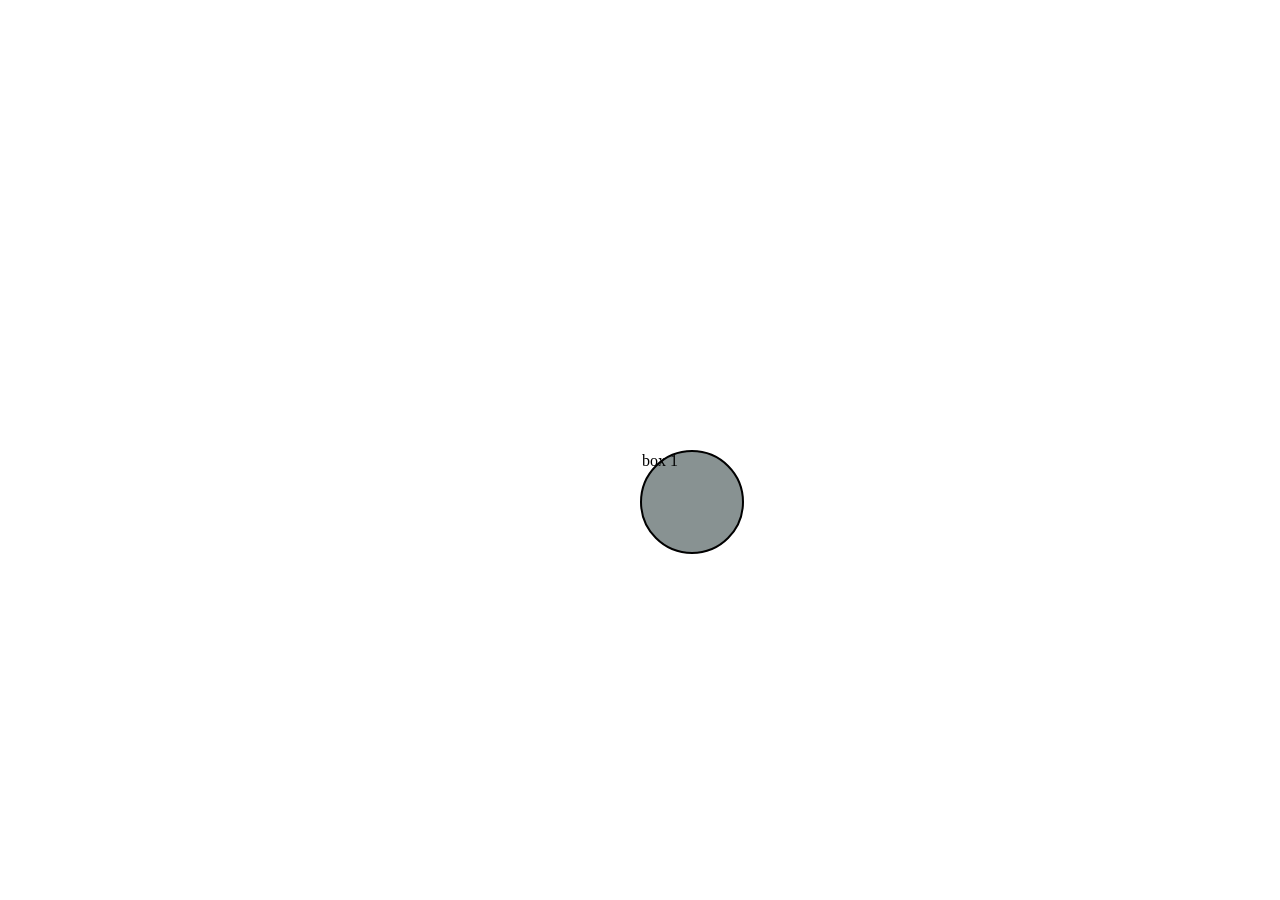
<file: CSS/Animation/index.html>
<!DOCTYPE html>
<html lang="en">
<head>
    <meta charset="UTF-8">
    <meta name="viewport" content="width=device-width, initial-scale=1.0">
    <title>CSS Level 3</title>
    <link rel="stylesheet" href="style.css">
</head>
<body>
    <div id="box1">
        box 1
    </div>
    
</body>
</html>
</file>
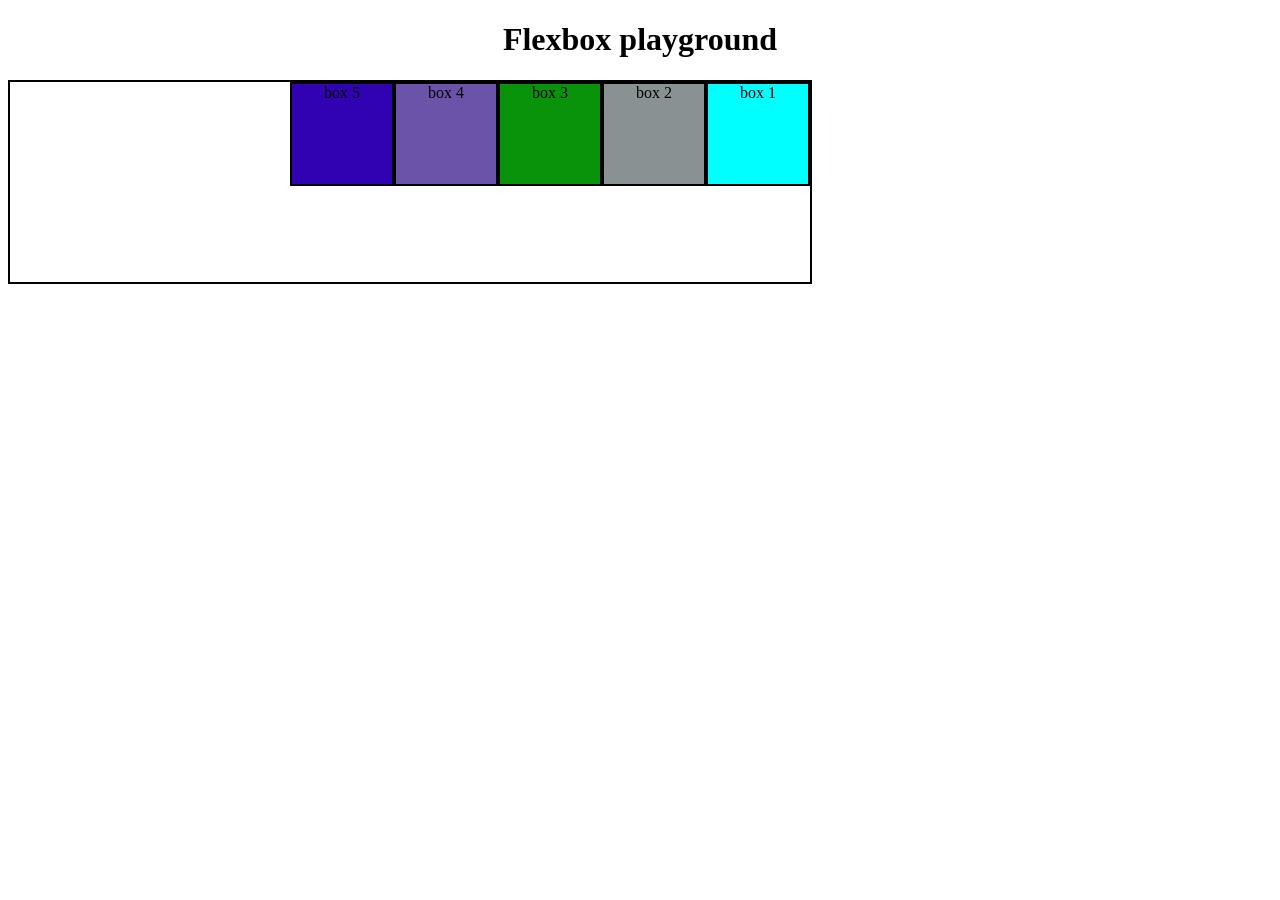
<file: CSS/flexbox/index.html>
<!DOCTYPE html>
<html lang="en">
<head>
    <meta charset="UTF-8">
    <meta name="viewport" content="width=device-width, initial-scale=1.0">
    <title>Document</title>
    <link rel="stylesheet" href="style.css">
</head>
<body>

    <h1>Flexbox playground</h1>
    <div id="container">
        <div id="box1">box 1</div>
        <div id="box2">box 2</div>
        <div id="box3">box 3</div>
        <div id="box4">box 4</div>
        <div id="box5">box 5</div>
    </div>
    
</body>
</html>
</file>
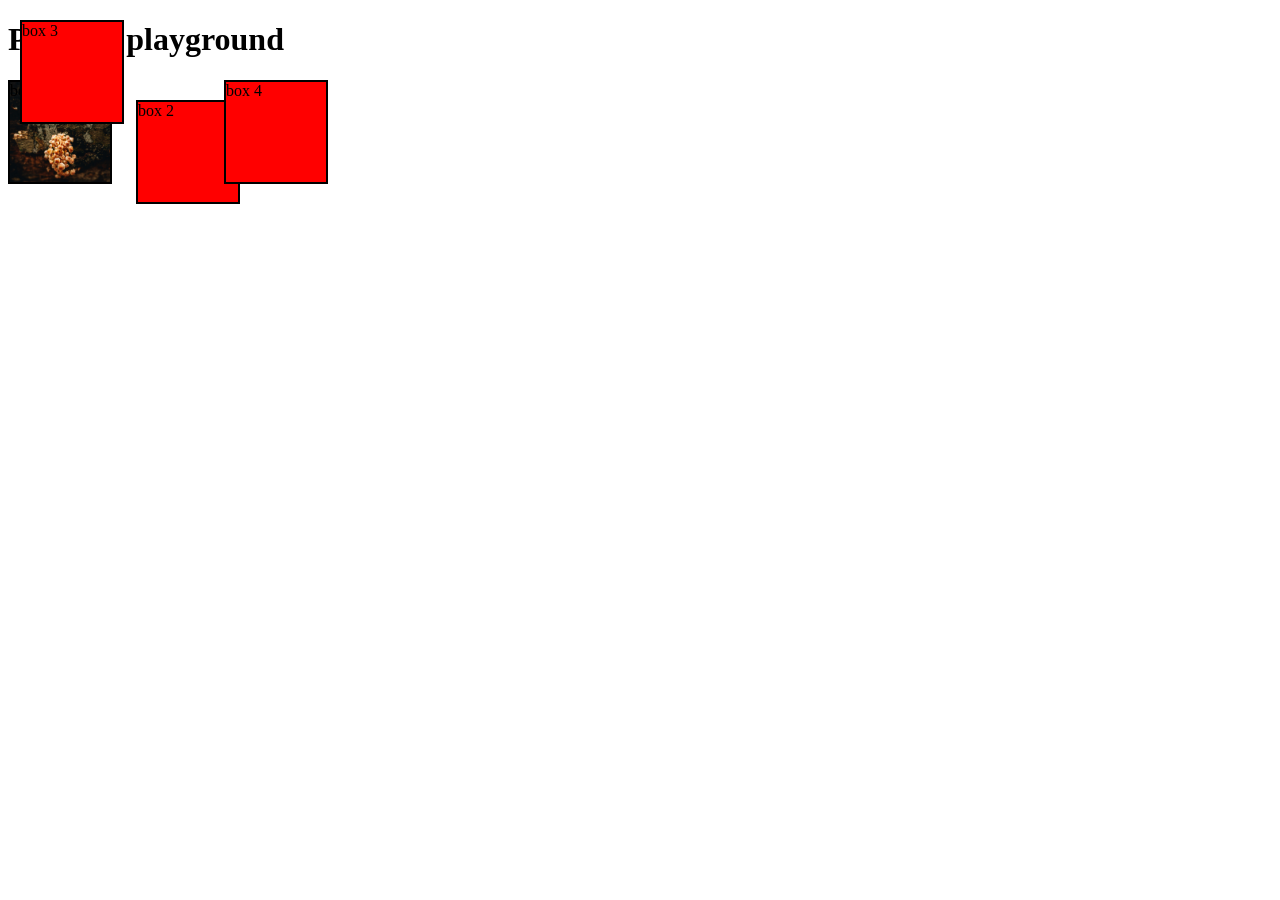
<file: CSS/position/index.html>
<!DOCTYPE html>
<html lang="en">
<head>
    <meta charset="UTF-8">
    <meta name="viewport" content="width=device-width, initial-scale=1.0">
    <title>CSS Level 3</title>
    <link rel="stylesheet" href="style.css">
</head>
<body>
    <h1>Position playground</h1>
    <div id="box1">box 1</div>
    <div id="box2">box 2</div>
    <div id="box3">box 3</div>
    <div id="box4">box 4</div>

    <!-- image -->
     <!-- <div id="image"></div> -->
</body>
</html>
</file>
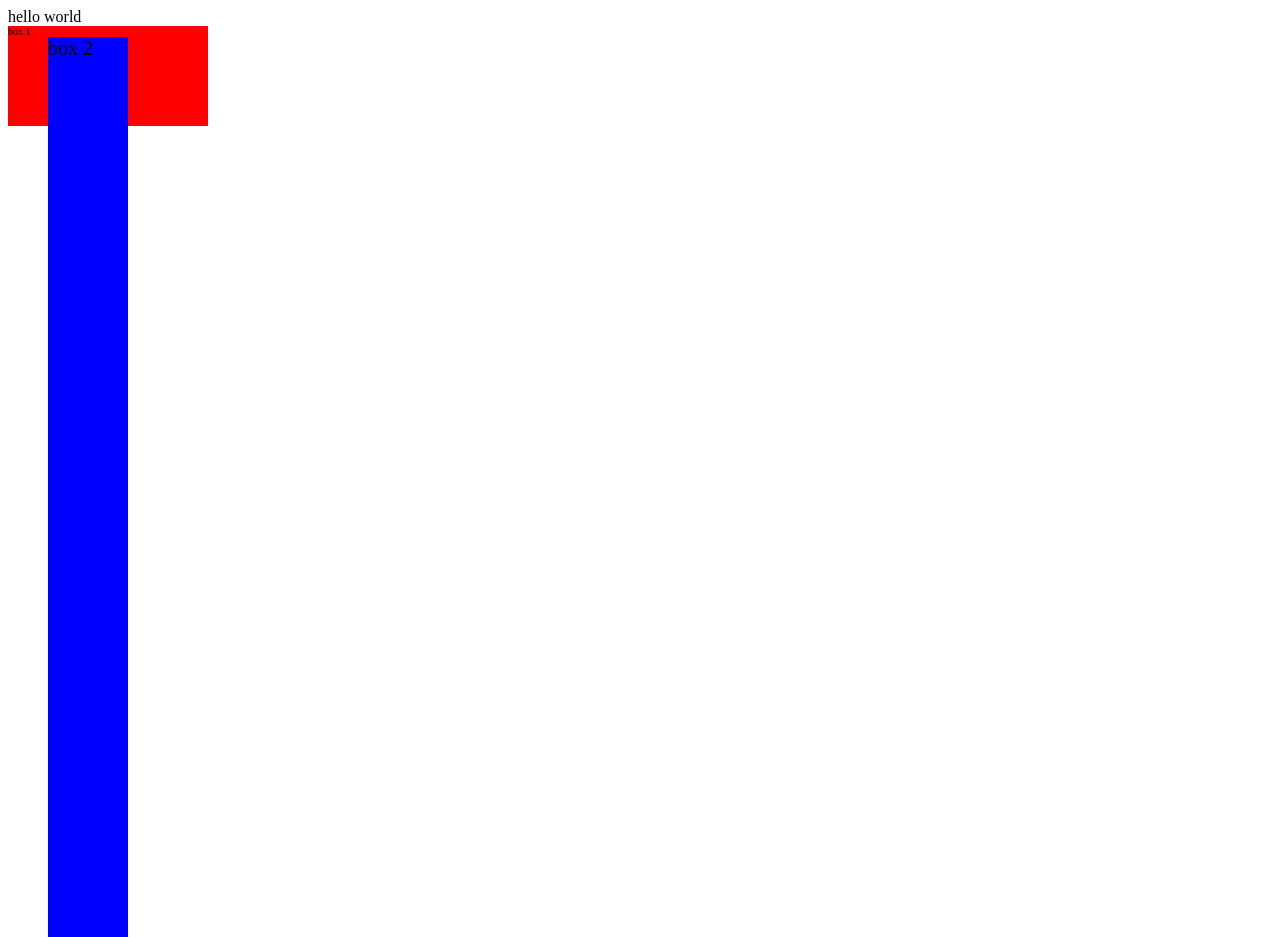
<file: CSS/relativeUnits/index.html>
<!DOCTYPE html>
<html lang="en">
<head>
    <meta charset="UTF-8">
    <meta name="viewport" content="width=device-width, initial-scale=1.0">
    <title>CSS Level 3</title>
    <link rel="stylesheet" href="style.css">
</head>
<body>
    hello world
    <div id="box1">
        box 1
        <div id="box2">
            box 2
        </div>
    </div>
    
</body>
</html>
</file>
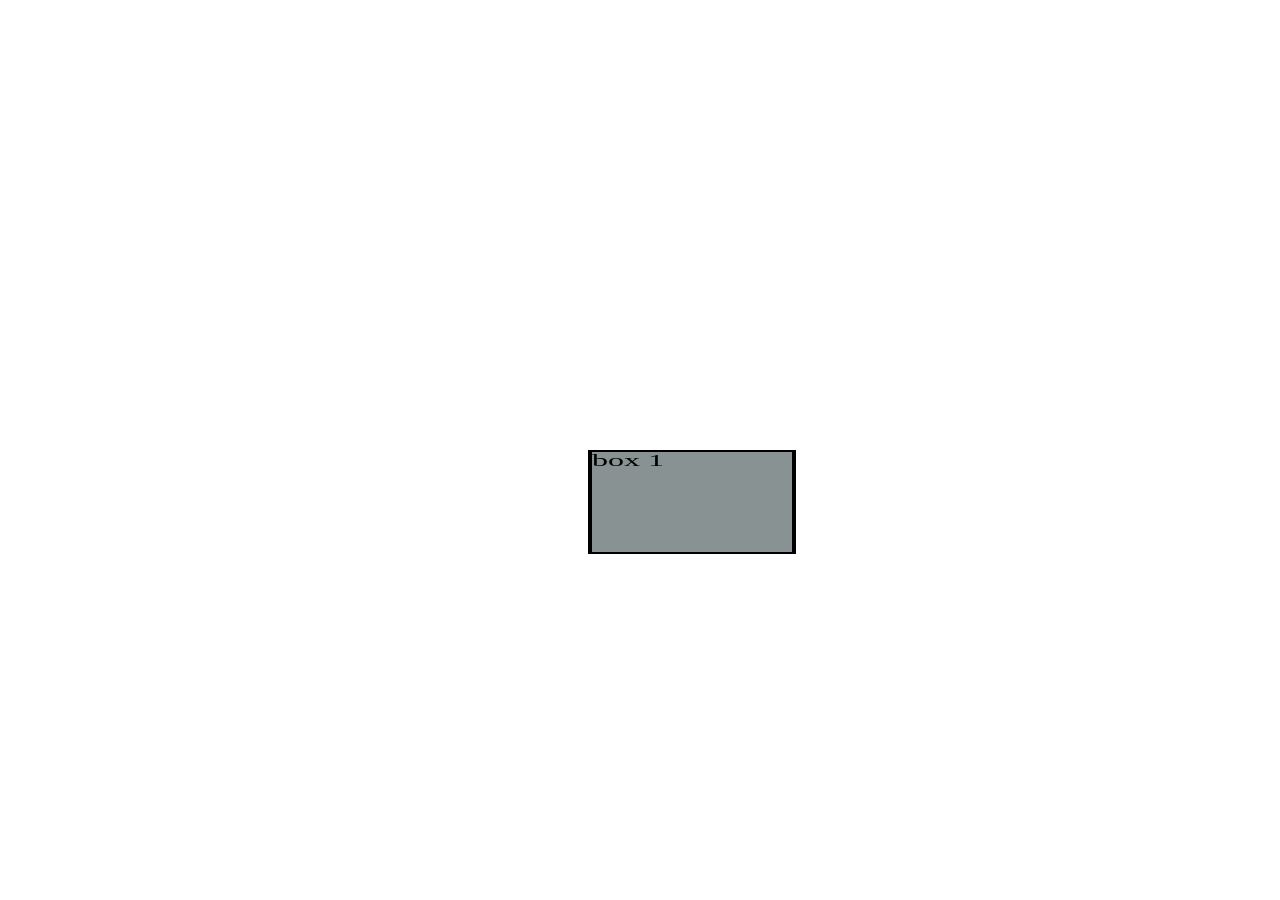
<file: CSS/transform/index.html>
<!DOCTYPE html>
<html lang="en">
<head>
    <meta charset="UTF-8">
    <meta name="viewport" content="width=device-width, initial-scale=1.0">
    <title>CSS Level 3</title>
    <link rel="stylesheet" href="style.css">
</head>
<body>
    
    <div id="box1">
        box 1
    </div>
    
</body>
</html>
</file>
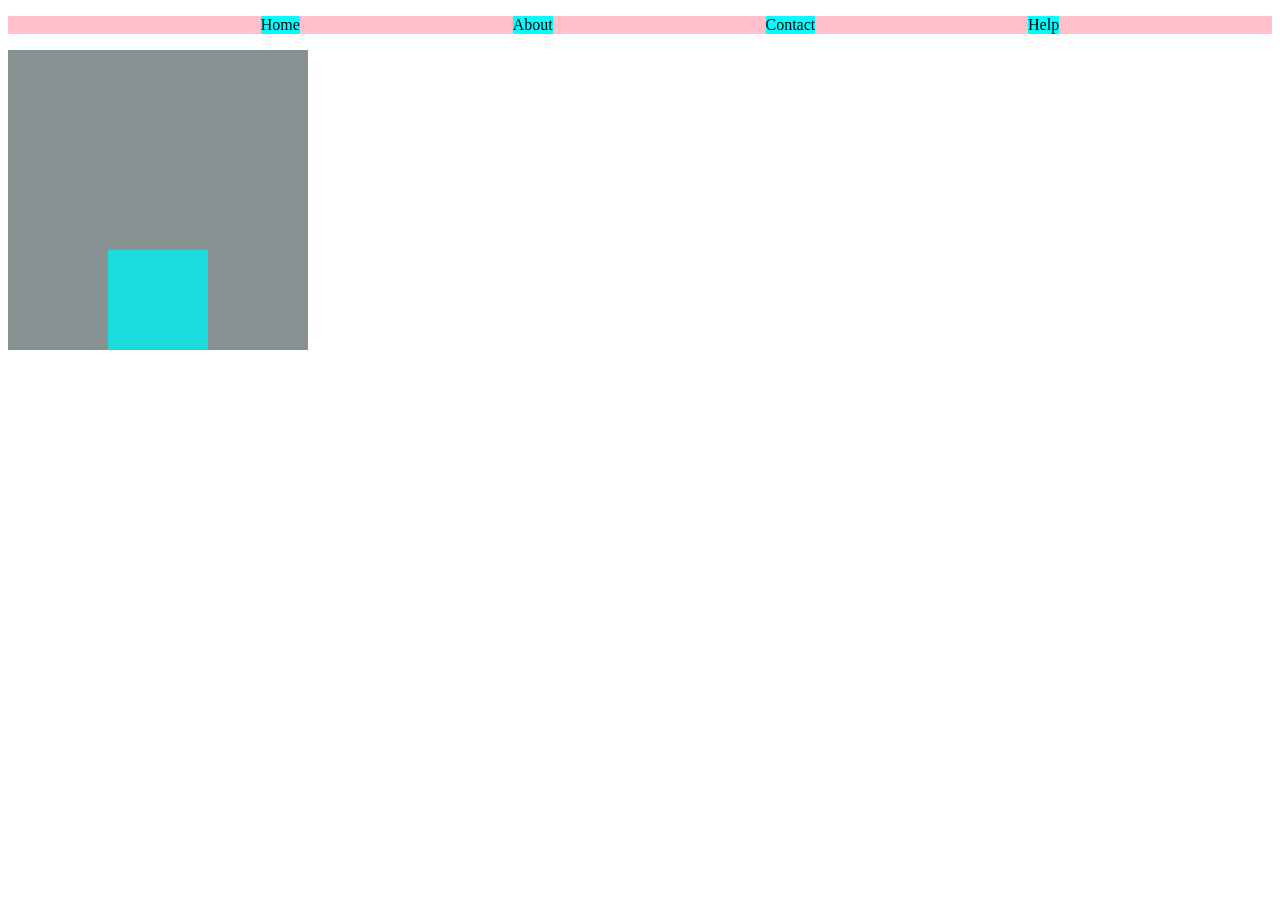
<file: CSS/flexbox/practiceset/index.html>
<!DOCTYPE html>
<html lang="en">
<head>
    <meta charset="UTF-8">
    <meta name="viewport" content="width=device-width, initial-scale=1.0">
    <title>practice</title>
     <link rel="stylesheet" href="style.css">
</head>
<body>

    <div>
        <ul  class="navbar">
            <li><a href="#">Home</a></li>
            <li><a href="#">About</a></li>
            <li><a href="#">Contact</a></li>
            <li><a href="#">Help</a></li>
        </ul>
    </div>

    <div class="outer">
        <div class="inner">
            
        </div>
    </div>
    
</body>
</html>
</file>
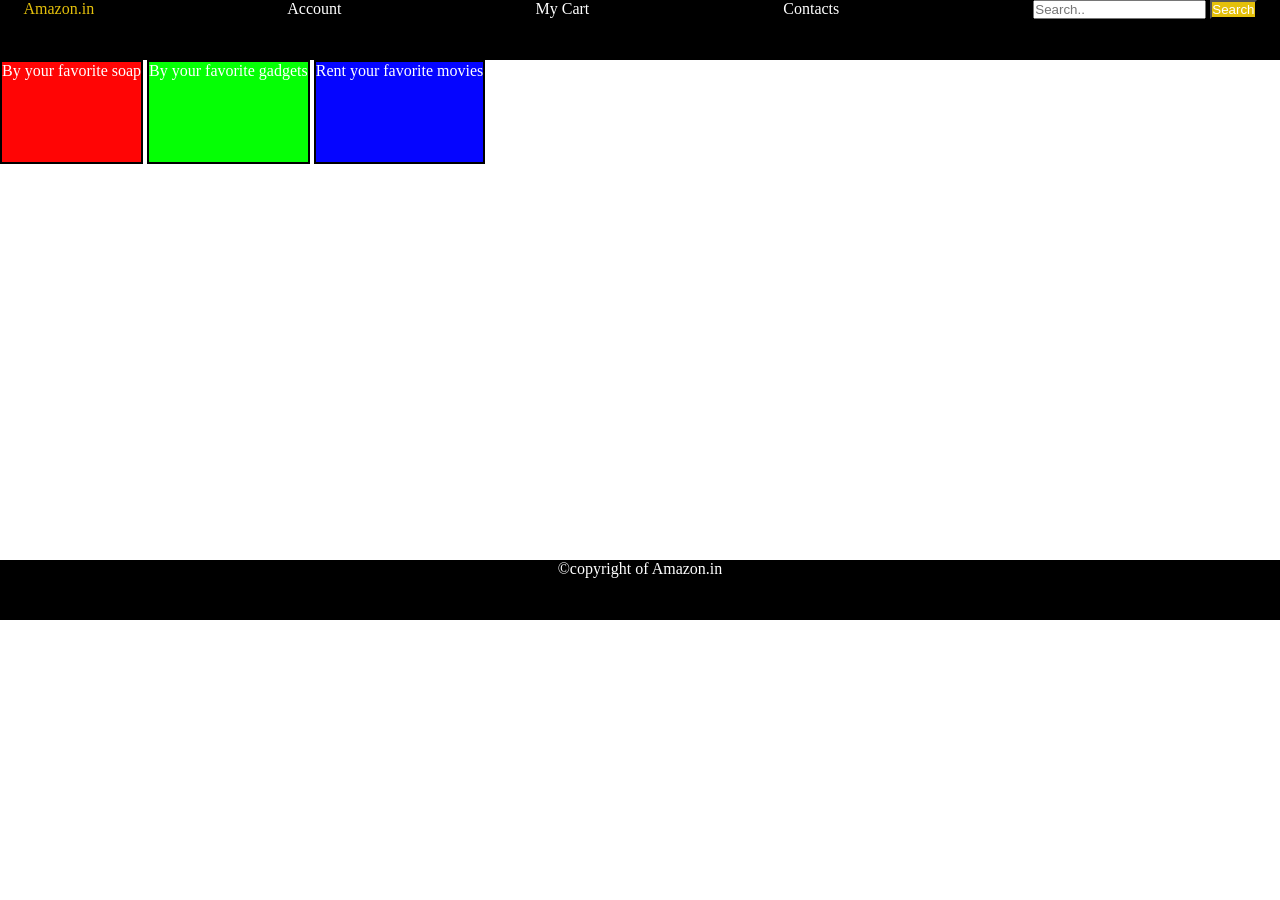
<file: CSS/practice/home.html>
<!DOCTYPE html>
<html lang="en">
<head>
    <meta charset="UTF-8">
    <meta name="viewport" content="width=device-width, initial-scale=1.0">
    <title>Document</title>
    <link rel="stylesheet" href="style.css">
</head>
<body>

    <header>
        <div id="navbar">
            <a href="index.html" id="logo">Amazon.in</a>
            <a href="index.html">Account</a>
            <a href="about.html">My Cart</a>  
            <a href="about.html">Contacts</a>
            <input type="text" placeholder="Search..">
            <button type="submit">Search</button>   
        </div>
    </header>

    <div id="content">
        <div class="content-box" style="background-color: rgba(255, 0, 0, 0.98);">By your favorite soap</div>
        <div class="content-box" style="background-color: rgba(0, 255, 0, 0.98);">By your favorite gadgets</div>
        <div class="content-box" style="background-color: rgba(0, 0, 255, 0.98);">Rent your favorite movies</div>
    </div>

    <footer> &#169;copyright of Amazon.in</footer>

    
</body>
</html>
</file>
<file: CSS/Animation/style.css>
/* div{
    height:100px;
    width:100px;
    background-color: rgb(136, 146, 146);
    border: 2px solid black;
    /* transition-property: all;
    transition-duration: 0.2s;
    transition-timing-function: steps(5);
    transition-delay: 0.2s;

    transition: all 0.2s steps(5) 0.2s;
}

/* div:hover{
    background-color: rgb(9, 147, 11);
    border-color: rgb(0, 0, 0);
} */

/* div:active{
    background-color: rgb(135, 21, 196);
    border-color: rgb(0, 0, 0);
}  */

div{
    height:100px;
    width:100px;
    background-color: rgb(136, 146, 146);
    border: 2px solid black;
    position:absolute;
    top: 50%;
    left: 50%;
    border-radius: 50%;
    /* transform: rotate(190deg);
    rotate: 190deg; */

    /* transform: scale(0.5); */
    animation-name: colorAnimate;
    animation-duration: 3s;
    /* animation-timing-function: ease-in;  */
    animation-delay :0s;
    animation-iteration-count : infinite;
    animation-direction: reverse;
}
@keyframes colorAnimate{
    from {
       left: 0px;
    }
    to{
        background-color: red;
    }
}
</file>
<file: CSS/flexbox/style.css>
body{
    text-align:center;
}

div{
    height: 100px;
    width:100px;
    display: inline-block;
    border: 2px solid black;
}

#container{
    width:800px;
    height:200px;
    display:flex;
    flex-direction: row-reverse;
}

#box1{
    background-color: aqua;
}

#box2{
    background-color: rgb(136, 146, 146);
}

#box3{
    background-color: rgb(9, 147, 11);
}

#box4{
    background-color: rgb(106, 83, 169);
}
#box5{
    background-color: rgb(48, 2, 177);
}
</file>
<file: CSS/position/style.css>
div{
    height:100px;
    width:100px;
    background-color: red;
    border: 2px solid black;
    display: inline-block;
   
}

#box1{
    background-image: url("image.jpeg.jpg");
    background-size:cover;
    position: static;
    width: 100px;
    height: 100px;
}

#box2{
    background-size:cover;
    position: relative;
    top: 20px;
    left: 20px;
}

#box3{
    background-size:cover;
    position: absolute;
    top: 20px;
    left: 20px;
}

#box4{
    background-size:cover;
    position: sticky;
    /* top: 20px; */
    right: 20px;
    z-index: 1;
}

/* body{
     background-image: url("image.jpeg.jpg");
     background-size: cover;
} */
</file>
<file: CSS/relativeUnits/style.css>
#box1{
    background-color: red;
    height: 100px;
    width: 200px;
    font-size: 10px;
}

#box2{
    height: 50px;
    /* width: 50px; */
    width: 50%;
    margin-left:20%;
    background-color: blue;
    font-size: 2em;
    width : 5rem;
    height: 100vh;
    /* twice of parent font size */
}
</file>
<file: CSS/transform/style.css>
/* div{
    height:100px;
    width:100px;
    background-color: rgb(136, 146, 146);
    border: 2px solid black;
    /* transition-property: all;
    transition-duration: 0.2s;
    transition-timing-function: steps(5);
    transition-delay: 0.2s;

    transition: all 0.2s steps(5) 0.2s;
}



/* div:active{
    background-color: rgb(135, 21, 196);
    border-color: rgb(0, 0, 0);
}  */


div{
    height:100px;
    width:100px;
    background-color: rgb(136, 146, 146);
    border: 2px solid black;
    position:absolute;
    top: 50%;
    left: 50%;
    /* transform: rotate(190deg);
    rotate: 190deg; */
    transform: scale(2,1);
    

    /* transform: scale(0.5); */
}

div:hover{
    /* background-color: rgb(9, 147, 11);
    border-color: rgb(0, 0, 0); */
    /* transform: rotate(180deg);  */
    transform : translateX(100);
    transform :skew(20deg, 20deg);
}
</file>
<file: CSS/flexbox/practiceset/style.css>
.navbar{
    background-color:pink;
    display: flex;
    justify-content: space-evenly;
}

a{
    text-decoration: none;
    color: black;
}

li{
    background-color:aqua;
    list-style-type: none;
    display: inline;
}

.outer{
    background-color: rgb(136, 146, 146);
    height: 300px;
    width: 300px;
    display: flex;
    justify-content: center;
    align-items: center;
}
.inner{
    background-color: rgb(26, 220, 220);
    height: 100px;
    width: 100px;
    align-self: flex-end;
}
</file>
<file: CSS/practice/style.css>
*{
    margin:0px;
    padding:0px;
    color : white;
} 

.content-box{
    height: 100px;
    border: 2px solid black;
    display:inline-block;
}

#navbar{
    color: white;
    background-color: black;
    height:60px;
    text-align: center;
}

button{
    color: white;
    background-color: rgb(228, 192, 11);
}

#logo{
    color: rgb(228, 192, 11);
}

a{
    margin-right: 190px;
    text-decoration: none;
}
#content{
    height: 500px;
}

footer{
    background-color: black;
    height: 60px;
    text-align: center;
    color:white;
}
</file>
